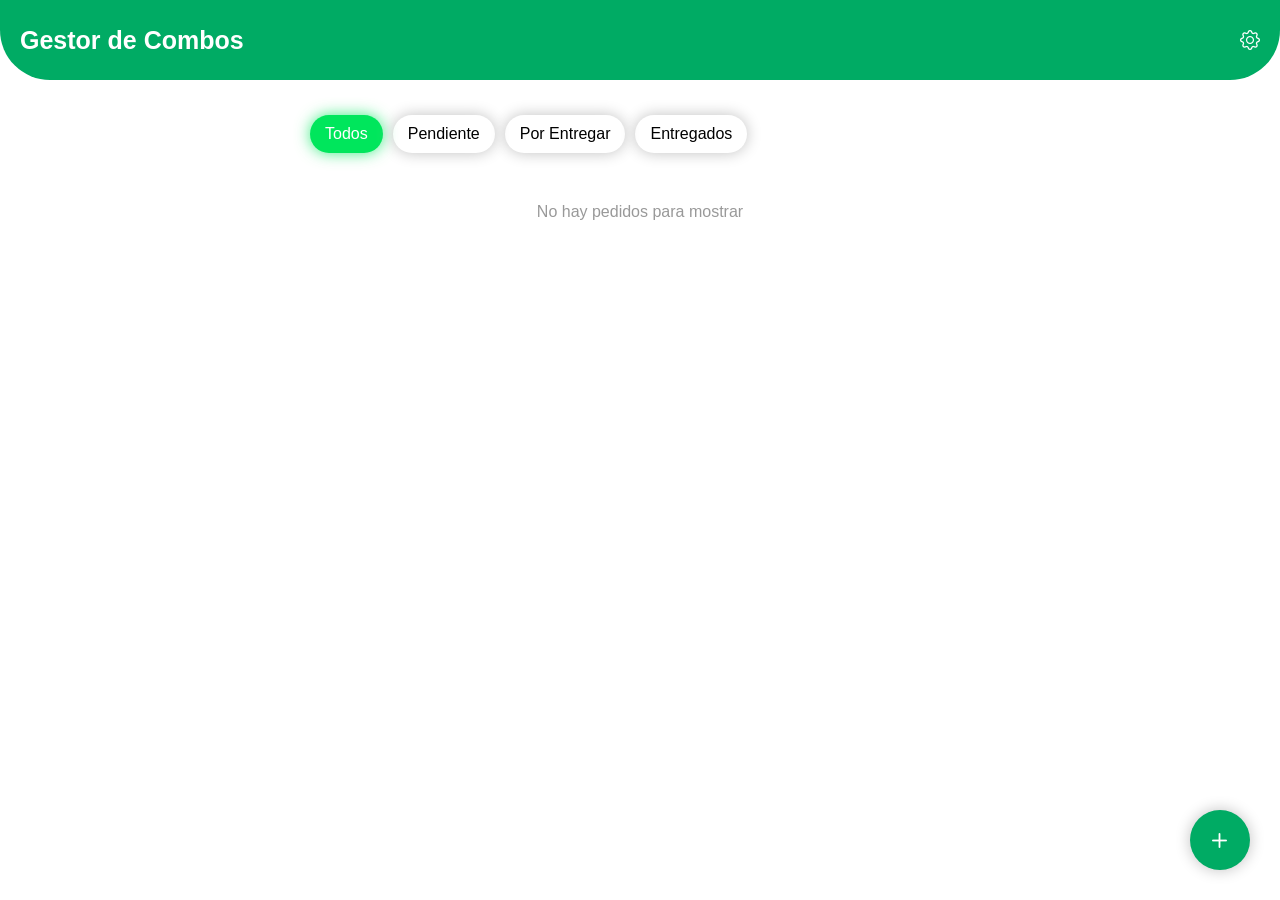
<file: index.html>
<!doctype html>
<html lang="es">
  <head>
    <meta charset="UTF-8" />
    <meta
      name="viewport"
      content="width=device-width, initial-scale=1.0, maximum-scale=1.0, user-scalable=no, viewport-fit=cover"
    />

    <!-- PWA Meta Tags -->
    <meta name="mobile-web-app-capable" content="yes" />
    <meta name="apple-mobile-web-app-capable" content="yes" />
    <meta
      name="apple-mobile-web-app-status-bar-style"
      content="black-translucent"
    />
    <meta name="apple-mobile-web-app-title" content="Gestor Combos" />

    <!-- CRÍTICO para offline iOS -->
    <meta name="format-detection" content="telephone=no" />
    <meta name="theme-color" content="#00ab64" />

    <!-- Prevenir caché agresiva de Safari -->
    <meta
      http-equiv="Cache-Control"
      content="no-cache, no-store, must-revalidate"
    />
    <meta http-equiv="Pragma" content="no-cache" />
    <meta http-equiv="Expires" content="0" />

    <!-- PWA Manifest -->
    <link rel="manifest" href="manifest.json" />

    <!-- Apple Touch Icons -->
    <link
      rel="apple-touch-icon"
      sizes="180x180"
      href="assets/icons/icon-180px.png"
    />
    <link
      rel="apple-touch-icon"
      sizes="512x512"
      href="assets/icons/icon-512px.png"
    />
    <link
      rel="icon"
      type="image/png"
      sizes="180x180"
      href="assets/icons/icon-180px.png"
    />

    <!-- Precargar recursos críticos -->
    <link rel="preload" href="css/main.css" as="style" />
    <link rel="preload" href="js/app.js" as="script" />
    <link
      rel="preload"
      href="assets/fonts/Ultra-Regular.ttf"
      as="font"
      crossorigin
    />
    <!-- ----FAVICON---- -->
    <link
      rel="icon"
      type="image/png"
      sizes="180x180"
      href="assets/icons/icon-180px.png"
    />

    <!-- ====CSS==== -->
    <link rel="stylesheet" href="css/main.css" />
    <link rel="stylesheet" href="css/icons/bootstrap-icons.min.css" />
    <link rel="stylesheet" href="css/icons/iconoir.css" />

    <title>Gestor de Combos</title>
  </head>
  <body>
    <header>
      <h1 class="header-title">Gestor de Combos</h1>
      <i class="bi bi-gear"></i>
      <div class="setting-container">
        <div class="setting-container-header">
          <span class="setting-container-title"
            >Establezca el valor del Zelle</span
          >
        </div>
        <div class="setting-container-body">
          <span class="input-setting-description">1 Zelle =</span>
          <input type="number" class="setting-zelle-value" />
          <span class="input-setting-coin">CUP</span>
        </div>
        <div class="setting-container-footer">
          <button class="btn-save-zelle-value">
            <i class="bi bi-floppy"></i>Guardar
          </button>
        </div>
      </div>
    </header>
    <main>
      <section class="screen screen-orders-list screen-active">
        <div class="filters-container">
          <span class="filter filter-all filter-active">Todos</span>
          <span class="filter filter-pending">Pendiente</span>
          <span class="filter filter-finished">Por Entregar</span>
          <span class="filter filter-delivery">Entregados</span>
        </div>
        <div class="orders-list-container">
          <!-- ----SE GENERA DINAMICAMENTE---- -->
        </div>
        <div class="fab-add-order">
          <i class="bi bi-plus"></i>
        </div>
      </section>
      <section class="screen screen-add-order">
        <div class="section-title-container">
          <i class="icon-back iconoir-arrow-left-circle-solid"></i>
          <h1 class="section-title">Añadir Pedido</h1>
        </div>
        <div class="inputs-container inputs-client-data-container">
          <span class="title-container">Datos del cliente</span>
          <input type="text" class="input-client-name" placeholder="Nombre" />
          <input type="tel" class="input-client-phone" placeholder="Teléfono" />
        </div>
        <div class="inputs-container inputs-delivery-data-container">
          <span class="title-container">Datos de la entrega</span>
          <input type="text" class="input-delivery-name" placeholder="Nombre" />
          <input
            type="text"
            class="input-delivery-direction"
            placeholder="Dirección"
          />
          <input
            type="tel"
            class="input-delivery-phone"
            placeholder="Teléfono"
          />
        </div>
        <div class="inputs-container inputs-add-products-container">
          <span class="title-container">Añadir producto</span>
          <input
            type="text"
            class="input-product-name"
            placeholder="Nombre del producto"
          />
          <input
            type="number"
            class="input-product-quanty"
            placeholder="Cantidad"
          />
          <input
            type="number"
            class="input-product-price-cost"
            placeholder="Precio costo"
          />
          <input
            type="number"
            class="input-product-price-sold"
            placeholder="Precio de venta"
          />
          <button class="btn-add-product">Agregar producto</button>

          <div class="list-products-add-container">
            <!-- ----SE GENERA DINAMICAMENTE A MEDIDA QUE SE VAYAN AGREGANDO LOS PRODUCTOS---- -->
          </div>
          <div class="products-totals-prices-container">
            <span class="products-total-price-cost">Costo Total: 0 CUP</span>
            <span class="products-total-price-sold">Venta Total: 0 Zelle</span>
            <span class="products-total-revenue">Ganancia Total: 0 CUP</span>
          </div>
        </div>
        <button class="save-order-btn">Guardar pedido</button>
      </section>
      <section class="screen screen-order-details">
        <div class="section-title-container">
          <i class="icon-back iconoir-arrow-left-circle-solid"></i>
          <h1 class="section-title">Detalles del Pedido</h1>
        </div>
        <div class="order-client-details-container">
          <!-- ----SE GENERA DINAMICAMENTE, MUESTRA NOMBRE, TELEFONO, DIRECCION, Y FECHA---- -->
        </div>
        <div class="products-details-title-container">
          <span class="products-details-title">Productos</span>
          <button class="btn-add-product-order">Agregar Producto</button>
        </div>
        <div class="list-products-details-container">
          <!-- ----SE GENERA DINAMICAMENTE---- -->
        </div>
        <div class="products-totals-prices-container">
          <span class="products-total-price-cost">Costo Total: 0 CUP</span>
          <span class="products-total-price-sold">Venta Total: 0 Zelle</span>
          <span class="products-total-revenue">Ganancia Total: 0 CUP</span>
        </div>
        <!-- ====MODAL DE EDICION==== -->
        <div class="modal-edition-container">
          <div class="modal-edition">
            <div class="modal-header">
              <span class="modal-title">Editar Producto</span>
              <i class="iconoir-xmark"></i>
            </div>
            <div class="modal-body">
              <input
                type="text"
                class="input-edition-product-name"
                placeholder="Nombre del producto"
              />
              <input
                type="text"
                class="input-edition-product-cost"
                placeholder="Precio costo"
              />
              <input
                type="text"
                class="input-edition-product-sold"
                placeholder="Precio venta"
              />
            </div>
            <div class="modal-footer">
              <button class="btn-save-changes">Guardar Cambios</button>
              <button class="btn-cancel-changes">Cancelar</button>
            </div>
          </div>
        </div>
      </section>
    </main>

    <!-- ====SCRIPTS==== -->
    <script src="js/app.js"></script>
  </body>
</html>
</file>
<file: css/main.css>
@font-face {
  font-family: ultra;
  src: url(/assets/fonts/Ultra-Regular.ttf);
}

* {
  padding: 0;
  box-sizing: border-box;
  margin: 0;
  scroll-behavior: smooth;
  font-family:
    "Lucida Sans", "Lucida Sans Regular", "Lucida Grande",
    "Lucida Sans Unicode", Geneva, Verdana, sans-serif;
}

:root {
  --primary-color: #00ab64;
  --secondary-color: #00e65c;
  --warning-color: #e9b702;
  --success-color: #00e65c;
  --danger-color: #f00;
  --box-shadow-primary-color: #c1c1c1;
  --box-shadow-secondary-color: #00e65cc2;
}

/* ======HEADER====== */
header {
  width: 100%;
  height: 80px;
  display: flex;
  align-items: center;
  justify-content: space-between;
  background-color: var(--primary-color);
  color: #fff;
  padding: 0 20px;
  border-radius: 0 0 50px 50px;
}

header .header-title {
  font-size: 25px;
}

header .bi-gear {
  width: 20px;
  height: 20px;
  display: flex;
  align-items: center;
  justify-content: center;
  font-size: 20px;
  cursor: pointer;
}

header .setting-container {
  display: flex;
  flex-direction: column;
  align-items: center;
  gap: 15px;
  padding: 20px;
  background-color: #fff;
  color: #000;
  box-shadow: 0 0 20px var(--box-shadow-primary-color);
  position: fixed;
  top: 50px;
  right: 35px;
  border-radius: 50px 3px 50px 50px;
  transform: scale(0);
  transition: all 0.3s ease-in-out;
  z-index: 1;
}

header .setting-container .setting-container-body input {
  width: 70px;
  padding: 5px 10px;
  border: 1px solid transparent;
  outline: none;
  background-color: #dedede;
  border-radius: 10px;
  box-shadow: inset 0 0 5px 3px #bebebe;
  -webkit-appearance: none;
  appearance: none;
}

header .setting-container .setting-container-footer .btn-save-zelle-value {
  padding: 10px 15px;
  border: none;
  outline: none;
  background-color: var(--primary-color);
  border-radius: 10px;
  box-shadow: 0 0 15px #bebebe;
  color: #fff;
  cursor: pointer;
  margin-top: 10px;
}

header .setting-container .setting-container-footer .bi {
  margin-right: 5px;
}

/* ======MAIN====== */
main {
  width: 100%;
  height: 100%;
  display: flex;
  flex-direction: column;
  align-items: center;
}

main .screen {
  width: 100%;
  height: 100%;
  display: none;
  flex-direction: column;
  align-items: center;
  padding-bottom: 30px;
}

main .fab-add-order {
  position: fixed;
  bottom: 30px;
  right: 30px;
  background-color: #00ab64;
  color: #fff;
  padding: 15px;
  border-radius: 100px;
  box-shadow: 0 0 15px var(--box-shadow-primary-color);
  cursor: pointer;
}

main .fab-add-order .bi {
  width: 30px;
  height: 30px;
  display: flex;
  align-items: center;
  justify-content: center;
  font-size: 30px;
}

/* ====SCREEN ORDERS LIST==== */
main .screen-orders-list {
  padding-bottom: 100px;
}

main .screen-orders-list .filters-container {
  width: 100%;
  max-width: 700px;
  padding: 10px 20px;
  display: flex;
  flex-wrap: wrap;
  gap: 20px 10px;
  margin-top: 25px;
}

main .screen-orders-list .filters-container .filter {
  padding: 10px 15px;
  border-radius: 50px;
  box-shadow: 0 0 15px var(--box-shadow-primary-color);
  cursor: pointer;
  transition: all 0.3s ease-in-out;
}

main .screen-orders-list .filters-container .filter:hover {
  background-color: var(--secondary-color);
  color: #fff;
  box-shadow: 0 0 15px var(--box-shadow-secondary-color);
  transform: scale(1.05);
  transition: all 0.3s ease-in-out;
}

main .screen-orders-list .filters-container .filter-active {
  background-color: var(--secondary-color);
  color: #fff;
  box-shadow: 0 0 15px var(--box-shadow-secondary-color);
  transition: all 0.3s ease-in-out;
}

main .screen-orders-list .filters-container .filter-active:hover {
  transform: scale(1);
  transition: all 0.3s ease-in-out;
}

main .screen-orders-list .orders-list-container {
  width: 100%;
  display: flex;
  flex-direction: column;
  gap: 25px;
  align-items: center;
}

main .screen-orders-list .orders-list-container .order-container {
  width: 90%;
  max-width: 700px;
  padding: 20px 10px;
  margin-top: 25px;
  display: flex;
  flex-direction: column;
  border-radius: 10px;
  box-shadow: 0 0 20px var(--box-shadow-primary-color);
}

main
  .screen-orders-list
  .orders-list-container
  .order-container
  .order-container-header {
  display: flex;
  justify-content: space-between;
  align-items: center;
}

main
  .screen-orders-list
  .orders-list-container
  .order-container
  .order-container-header
  .order-title {
  font-size: 20px;
  font-weight: bold;
  color: #406ffc;
}

main
  .screen-orders-list
  .orders-list-container
  .order-container
  .order-container-header
  .tag-state {
  display: flex;
  align-items: center;
  padding: 2px 10px;
  border-radius: 50px;
  color: #fff;
  cursor: pointer;
  position: relative;
}

main
  .screen-orders-list
  .orders-list-container
  .order-container
  .order-container-header
  .tag-state
  .tag-state-options-container {
  width: 100%;
  height: 0;
  display: flex;
  justify-content: center;
  flex-direction: column;
  position: absolute;
  top: 30px;
  left: 0;
  gap: 3px;
  border-radius: 10px;
  background-color: #fff;
  box-shadow: 0 0 15px var(--box-shadow-primary-color);
  color: #000;
  overflow: hidden;
}

main
  .screen-orders-list
  .orders-list-container
  .order-container
  .order-container-header
  .tag-state
  .tag-state-options-container
  .state-option {
  width: 100%;
  padding: 10px 0 10px 10px;
}

main
  .screen-orders-list
  .orders-list-container
  .order-container
  .order-container-header
  .tag-state
  .tag-state-options-container
  .state-option:hover {
  background-color: var(--primary-color);
  color: #fff;
}

main
  .screen-orders-list
  .orders-list-container
  .order-container
  .order-container-header
  .tag-state
  i {
  margin-right: 5px;
}

main
  .screen-orders-list
  .orders-list-container
  .order-container
  .order-container-header
  .state-pending {
  background-color: var(--warning-color);
}

main
  .screen-orders-list
  .orders-list-container
  .order-container
  .order-container-header
  .state-finished {
  background-color: #406ffc;
}

main
  .screen-orders-list
  .orders-list-container
  .order-container
  .order-container-header
  .state-delivered {
  background-color: var(--primary-color);
}

main
  .screen-orders-list
  .orders-list-container
  .order-container
  .order-container-body {
  display: flex;
  flex-direction: column;
  padding: 20px 0;
  gap: 5px;
}

main
  .screen-orders-list
  .orders-list-container
  .order-container
  .order-container-footer {
  display: flex;
  justify-content: space-between;
  align-items: center;
}

main
  .screen-orders-list
  .orders-list-container
  .order-container
  .order-container-footer
  .btn-details {
  padding: 10px 25px;
  border: none;
  border-radius: 5px;
  box-shadow: 0 0 15px var(--box-shadow-primary-color);
  background-color: var(--success-color);
  color: #fff;
  cursor: pointer;
  font-size: 15px;
}

main
  .screen-orders-list
  .orders-list-container
  .order-container
  .order-container-footer
  span {
  margin-right: 20px;
  color: #6534d1;
  font-family: ultra;
}

/* ======SCREEN ADD ORDER====== */
main .screen-add-order {
  gap: 30px;
}

main .screen-add-order .section-title-container,
main .screen-order-details .section-title-container {
  width: 95%;
  max-width: 700px;
  display: flex;
  align-items: center;
  justify-content: center;
  margin: 30px 0 20px 0;
  position: relative;
}

main .screen-add-order .section-title-container .icon-back,
main .screen-order-details .section-title-container .icon-back {
  position: absolute;
  left: 0;
  top: 0;
  font-size: 40px;
  color: var(--primary-color);
  cursor: pointer;
}

main .screen-add-order .inputs-container {
  width: 95%;
  max-width: 700px;
  position: relative;
  display: flex;
  flex-direction: column;
  justify-content: center;
  align-items: center;
  gap: 10px;
  border: 2px solid #406ffc;
  border-radius: 10px;
  padding: 30px 10px 15px;
  background-color: #fff;
  box-shadow: 0 0 15px var(--box-shadow-primary-color);
}

main .screen-add-order .inputs-container .title-container {
  border: 2px solid #406ffc;
  border-radius: 10px;
  padding: 3px 15px;
  background-color: #fff;
  position: absolute;
  top: -15px;
  left: 15px;
  font-size: 18px;
}

main .screen-add-order .inputs-container input {
  width: 80%;
  box-shadow: 0 0 5px #c9c9c9;
  border-radius: 5px;
  padding: 5px 10px;
  font-size: 16px;
  border: 1px solid transparent;
  outline: none;
  -webkit-appearance: none;
  appearance: none;
}

main .screen-add-order .inputs-container input:focus {
  box-shadow: 0 0 8px var(--box-shadow-secondary-color);
  border-color: var(--secondary-color);
  outline: none;
}

main .screen-add-order .inputs-container .btn-add-product {
  padding: 8px 15px;
  margin-top: 10px;
  background-color: #406ffc;
  border: none;
  color: #fff;
  border-radius: 5px;
  font-size: 15px;
  box-shadow: 0px 0px 10px #406ffc;
  cursor: pointer;
  transition: all 0.2s ease-in-out;
}

main .screen-add-order .inputs-container .btn-add-product:hover {
  box-shadow: 0px 0px 0px #406ffc;
  transition: all 0.2s ease-in-out;
}

main
  .screen-add-order
  .inputs-add-products-container
  .list-products-add-container,
main .screen-order-details .list-products-details-container {
  width: 100%;
  max-width: 700px;
  max-height: 200px;
  display: flex;
  flex-direction: column;
  align-items: center;
  gap: 10px;
  margin-top: 30px;
  overflow-y: auto;
  padding: 10px 0;
}

main
  .screen-add-order
  .inputs-add-products-container
  .list-products-add-container
  .list-products-item,
main
  .screen-order-details
  .list-products-details-container
  .list-products-item {
  width: 95%;
  display: flex;
  justify-content: space-between;
  align-items: center;
  box-shadow: 0 0 10px var(--box-shadow-primary-color);
  border-radius: 10px;
  padding: 5px 10px;
}

main
  .screen-add-order
  .inputs-add-products-container
  .list-products-add-container
  .list-products-item
  .product-item-desciption,
main
  .screen-order-details
  .list-products-details-container
  .list-products-item
  .product-item-desciption {
  display: flex;
  flex-direction: column;
  padding: 5px 10px;
  font-size: 13px;
}

main
  .screen-add-order
  .inputs-add-products-container
  .list-products-add-container
  .list-products-item
  .product-item-desciption
  .product-item-name,
main
  .screen-order-details
  .list-products-details-container
  .list-products-item
  .product-item-desciption
  .product-item-name {
  font-size: 16px;
  margin-bottom: 5px;
  color: #406ffc;
}

main
  .screen-add-order
  .inputs-add-products-container
  .list-products-add-container
  .list-products-item
  .product-item-options,
main
  .screen-order-details
  .list-products-details-container
  .list-products-item
  .product-item-options {
  height: 100%;
  display: flex;
  flex-direction: column;
  justify-content: space-around;
  align-items: center;
}

main
  .screen-add-order
  .inputs-add-products-container
  .list-products-add-container
  .list-products-item
  .product-item-options
  .iconoir-trash,
main
  .screen-order-details
  .list-products-details-container
  .list-products-item
  .product-item-options
  .iconoir-trash {
  display: flex;
  align-items: center;
  justify-content: center;
  font-size: 16px;
  padding: 5px;
  border-radius: 5px;
  background-color: var(--danger-color);
  color: #fff;
  cursor: pointer;
}

main
  .screen-add-order
  .inputs-add-products-container
  .list-products-add-container
  .list-products-item
  .product-item-options
  .product-item-quanty,
main
  .screen-order-details
  .list-products-details-container
  .list-products-item
  .product-item-options
  .product-item-quanty {
  display: flex;
  align-items: center;
  justify-content: center;
  font-size: 16px;
  border-radius: 5px;
  background-color: #fff;
}

main
  .screen-add-order
  .inputs-add-products-container
  .list-products-add-container
  .list-products-item
  .product-item-options
  .product-item-quanty
  .iconoir-minus,
main
  .screen-add-order
  .inputs-add-products-container
  .list-products-add-container
  .list-products-item
  .product-item-options
  .product-item-quanty
  .iconoir-plus,
main
  .screen-order-details
  .list-products-details-container
  .list-products-item
  .product-item-options
  .product-item-quanty
  .iconoir-minus,
main
  .screen-order-details
  .list-products-details-container
  .list-products-item
  .product-item-options
  .product-item-quanty
  .iconoir-plus {
  display: flex;
  align-items: center;
  justify-content: center;
  font-size: 16px;
  padding: 3px;
  background-color: #dedede;
  cursor: pointer;
}

main
  .screen-add-order
  .inputs-add-products-container
  .list-products-add-container
  .list-products-item
  .product-item-options
  .product-item-quanty
  .iconoir-minus,
main
  .screen-order-details
  .list-products-details-container
  .list-products-item
  .product-item-options
  .product-item-quanty
  .iconoir-minus {
  border-radius: 5px 0 0 5px;
}

main
  .screen-add-order
  .inputs-add-products-container
  .list-products-add-container
  .list-products-item
  .product-item-options
  .product-item-quanty
  .iconoir-plus,
main
  .screen-order-details
  .list-products-details-container
  .list-products-item
  .product-item-options
  .product-item-quanty
  .iconoir-plus {
  border-radius: 0 5px 5px 0;
}

main
  .screen-add-order
  .inputs-add-products-container
  .list-products-add-container
  .list-products-item
  .product-item-options
  .product-item-quanty
  .product-quanty,
main
  .screen-order-details
  .list-products-details-container
  .list-products-item
  .product-item-options
  .product-item-quanty
  .product-quanty {
  padding: 0 5px;
}

main
  .screen-add-order
  .inputs-add-products-container
  .products-totals-prices-container {
  display: flex;
  flex-direction: column;
  gap: 5px;
  margin-top: 10px;
}

main .screen-add-order .save-order-btn {
  padding: 8px 15px;
  margin-top: 10px;
  background-color: var(--success-color);
  border: none;
  color: #fff;
  border-radius: 5px;
  font-size: 15px;
  box-shadow: 0px 0px 10px var(--box-shadow-secondary-color);
  cursor: pointer;
  transition: all 0.2s ease-in-out;
}

/* ====SCREEN ORDER DETAILS==== */
main .screen-order-details .order-client-details-container {
  width: 95%;
  max-width: 700px;
  display: flex;
  flex-direction: column;
  align-items: flex-start;
  margin-top: 30px;
}

main .screen-order-details .products-details-title-container {
  width: 95%;
  max-width: 700px;
  display: flex;
  justify-content: space-between;
  align-items: center;
  font-size: 20px;
  margin-top: 20px;
}

main
  .screen-order-details
  .products-details-title-container
  .btn-add-product-order {
  padding: 8px 10px;
  border: none;
  background-color: #406ffc;
  color: #fff;
  font-size: 16px;
  box-shadow: 0 0 10px var(--box-shadow-primary-color);
  border-radius: 50px;
  cursor: pointer;
}

main .screen-order-details .list-products-details-container {
  margin-top: 10px;
  max-height: max-content;
}

main
  .screen-order-details
  .list-products-details-container
  .list-products-item {
  justify-content: start;
}

main
  .screen-order-details
  .list-products-details-container
  .list-products-item
  .iconoir-edit-pencil {
  display: flex;
  align-items: center;
  justify-content: center;
  padding: 8px;
  background-color: #406ffc;
  color: #fff;
  border-radius: 5px;
  font-size: 18px;
  cursor: pointer;
}

main
  .screen-order-details
  .list-products-details-container
  .list-products-item
  .product-item-options {
  margin-left: auto;
  gap: 5px;
}

main .screen-order-details .products-totals-prices-container {
  width: 95%;
  max-width: 700px;
  display: flex;
  flex-direction: column;
  align-items: flex-start;
  gap: 5px;
  margin-top: 15px;
}

/* ----MODAL DE EDICION---- */
main .screen-order-details .modal-edition-container {
  width: 100vw;
  height: 100dvh;
  position: fixed;
  top: 0;
  left: 0;
  display: none;
  align-items: center;
  justify-content: center;
  background-color: #ffffff36;
  backdrop-filter: blur(3px);
  scale: 0;
  z-index: 1000;
  transition: all 0.2s 0.3s ease-in-out;
}

main .screen-order-details .modal-edition {
  width: 95%;
  max-width: 500px;
  display: flex;
  flex-direction: column;
  align-items: center;
  justify-content: center;
  background-color: #fff;
  border-radius: 10px;
  box-shadow: 0 0 20px var(--box-shadow-primary-color);
  overflow-x: hidden;
  scale: 0;
  z-index: 1001;
  transition: all 0.2s ease-in-out;
}

main .screen-order-details .modal-edition .modal-header {
  width: 100%;
  display: flex;
  align-items: center;
  justify-content: space-between;
  background-color: #406ffc;
  color: #fff;
  padding: 10px 20px;
  font-size: 18px;
}

main .screen-order-details .modal-edition .modal-header i {
  display: flex;
  align-items: center;
  justify-content: center;
  border-radius: 50%;
  padding: 8px;
  cursor: pointer;
  font-size: 20px;
  transition: all 0.2s ease-in-out;
}

main .screen-order-details .modal-edition .modal-header i:hover {
  background-color: #dededea2;
  transition: all 0.2s ease-in-out;
}

main .screen-order-details .modal-edition .modal-body {
  width: 100%;
  display: flex;
  flex-direction: column;
  align-items: flex-start;
  padding: 15px 20px;
  gap: 10px;
}

main .screen-order-details .modal-edition .modal-body input {
  width: 100%;
  padding: 5px 10px;
  font-size: 16px;
  border: 1px solid transparent;
  border-radius: 5px;
  background-color: #fff;
  box-shadow: 0 0 5px var(--box-shadow-primary-color);
  -webkit-appearance: none;
  appearance: none;
  outline: none;
}

main .screen-order-details .modal-edition .modal-body input:focus {
  box-shadow: 0 0 8px var(--box-shadow-secondary-color);
  border-color: var(--box-shadow-secondary-color);
  outline: none;
}

main .screen-order-details .modal-edition .modal-footer {
  width: 100%;
  display: flex;
  align-items: center;
  justify-content: flex-end;
  gap: 20px;
  padding: 15px 20px;
  background-color: #ededed;
}

main .screen-order-details .modal-edition .modal-footer button {
  font-size: 16px;
  padding: 10px 10px;
  border-radius: 5px;
  border: none;
  cursor: pointer;
}

main .screen-order-details .modal-edition .modal-footer .btn-save-changes {
  background-color: var(--success-color);
  color: #fff;
  box-shadow: 0 0 8px var(--box-shadow-secondary-color);
}

main .screen-order-details .modal-edition .modal-footer .btn-cancel-changes {
  background-color: var(--danger-color);
  color: #fff;
  box-shadow: 0 0 8px var(--danger-color);
}

main .screen-active {
  display: flex;
}
</file>
